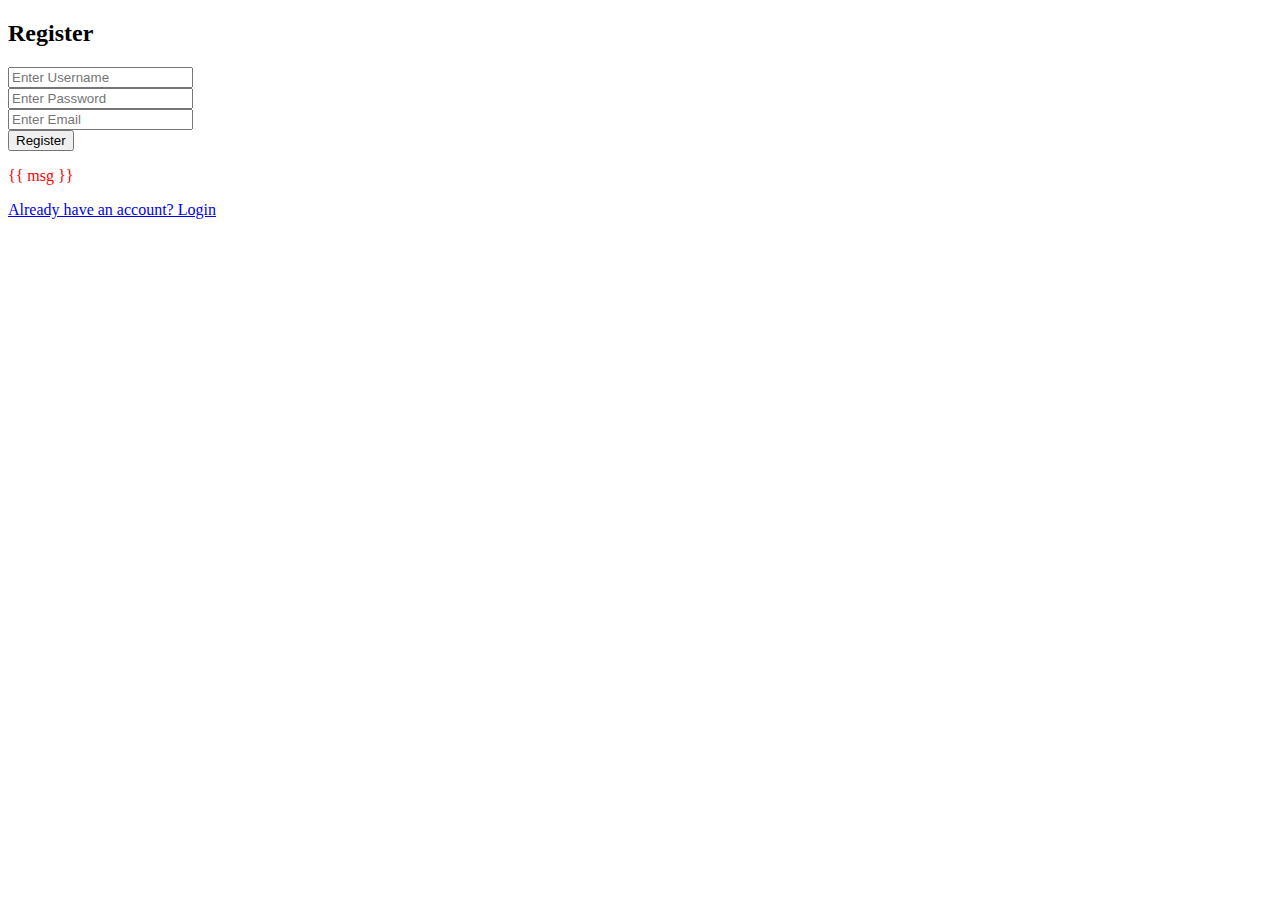
<file: backend/templates/register.html>
<!DOCTYPE html>
<html>
<head>
    <title>Register</title>
</head>
<body>
    <h2>Register</h2>
    <form method="post" action="/register">
        <input type="text" name="username" placeholder="Enter Username" required><br>
        <input type="password" name="password" placeholder="Enter Password" required><br>
        <input type="email" name="email" placeholder="Enter Email" required><br>
        <button type="submit">Register</button>
    </form>
    <p style="color:red;">{{ msg }}</p>
    <a href="/login">Already have an account? Login</a>
</body>
</html>
</file>
